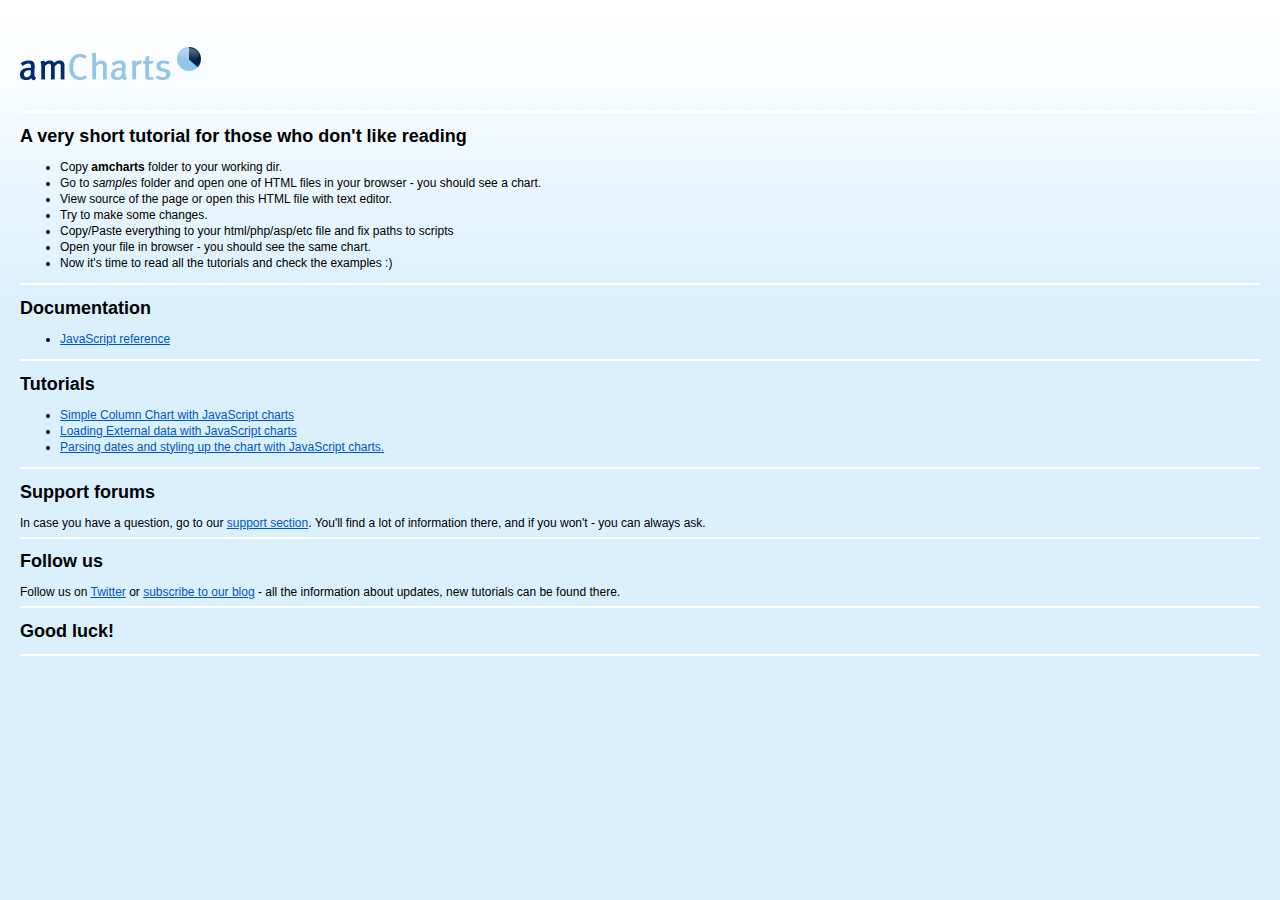
<file: chart/index.html>
<!DOCTYPE html PUBLIC "-//W3C//DTD XHTML 1.0 Transitional//EN" "http://www.w3.org/TR/xhtml1/DTD/xhtml1-transitional.dtd">
<html xmlns="http://www.w3.org/1999/xhtml">
<head>
<title>Intro to JavaScript amCharts</title>
<meta http-equiv="Content-Type" content="text/html; charset=UTF-8">
<link href="images/style.css" rel="stylesheet" type="text/css">
</head>

<body bgcolor="#FFFFFF">
    <p><img src="images/logo.gif" /></p>
    <hr>
    <h2>A very short tutorial for those who don't like reading</h2>
	<ul>
	    <li>Copy <b>amcharts</b> folder to your working dir.</li>
	    <li>Go to <i>samples</i> folder and open one of HTML files in your browser - you should see a chart.</li>
	    <li>View source of the page or open this HTML file with text editor.</li>
	    <li>Try to make some changes.</li>
	    <li>Copy/Paste everything to your html/php/asp/etc file and fix paths to scripts</li>
	    <li>Open your file in browser - you should see the same chart.</li>	    
	    <li>Now it's time to read all the tutorials and check the examples :)</li>
	</ul>
    <hr>
 	<h2>Documentation</h2>
	<ul>
		<li><a href="http://docs.amcharts.com/javascriptcharts">JavaScript reference</a></li>
	</ul>
    <hr>
	<h2>Tutorials</h2>
	<ul>
		<li><a href="http://blog.amcharts.com/2011/03/amcharts-javascript-tutorials-part-1.html">Simple Column Chart with JavaScript charts</a></li>
        <li><a href="http://blog.amcharts.com/2011/03/amcharts-javascript-tutorials-part-2.html">Loading External data with JavaScript charts</a></li>
        <li><a href="http://blog.amcharts.com/2011/03/amcharts-javascript-tutorials-part-3.html">Parsing dates and styling up the chart with JavaScript charts.</a></li>
	</ul>
	<hr>
    <h2>Support forums</h2>
	In case you have a question, go to our <a href="http://support.amcharts.com/">support section</a>. You'll find a lot of information there, and if you won't - you can always ask.
	<hr>
	<h2>Follow us</h2>
	Follow us on <a href="http://twitter.com/amcharts">Twitter</a> or <a href="http://feeds.feedburner.com/amcharts">subscribe to our blog</a> - all the information about updates, new tutorials can be found there.
	<hr>
	<h2>Good luck!</h2>
	<hr>
</body>
</html>
</file>
<file: chart/images/style.css>
body {
	background-color: #D9D9D9;
	margin-left: 20px;
	margin-top: 20px;
	margin-right: 20px;
	margin-bottom: 20px;
	background-image: url(../images/bg.gif);
	font-family: Arial;
	font-size: 12px;
	line-height:16px;  	
}

hr{
   border: 1px solid #FFFFFF;
}

a:link{
	color:#0055CC;
}
a:visited{
		color:#990099;
}
a:hover{
		color:#CC0000;
}

th{
	background-color:#FFFFFF;
 	font-weight:bold;
}

td{
	background-color:#ecf7fe;
 	text-align:center;
}
</file>
